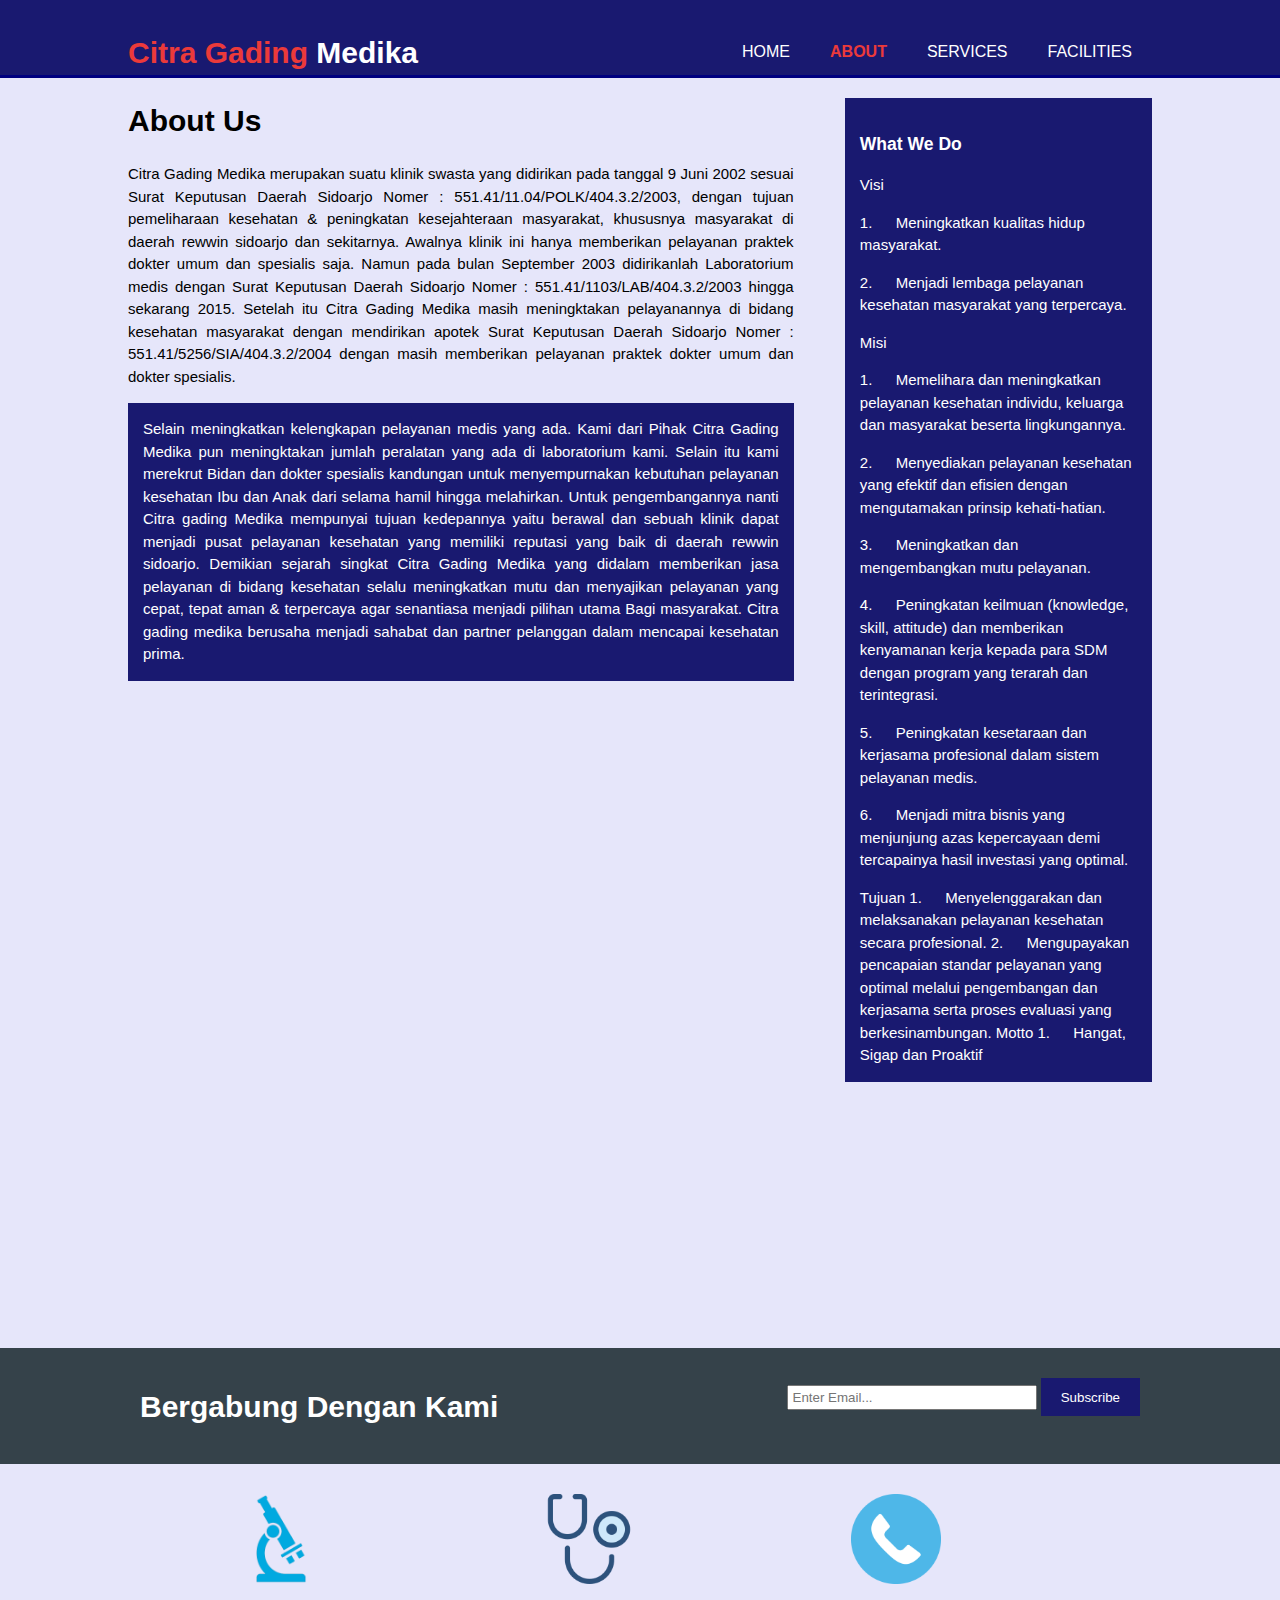
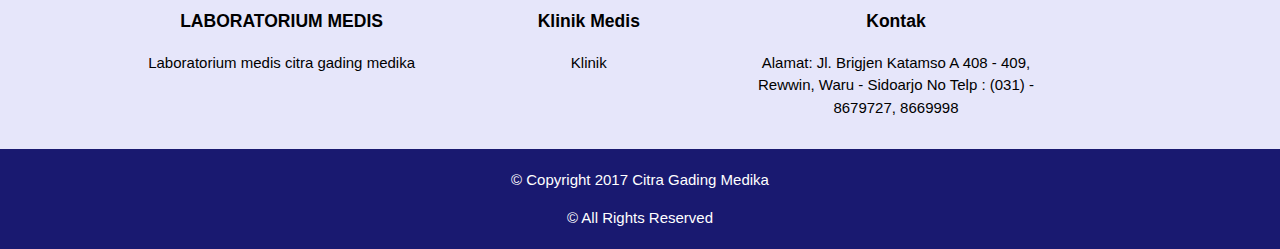
<file: about.html>
<!DOCTYPE html>
<html>
  <head>
    <meta charset="utf-8">
    <meta name="viewport" content="width=device-width">
    <meta name="description" content="Web klinik">
    <meta name="keywords" content="Klinik medis, Laboratorium Klinik, Dokter, Praktek Dokter">
    <meta name="author" content="Fiosandi">
    <title>Citra Gading Medika | Tentang Kami</title>
    <link rel="stylesheet" href="./css/style.css">
  </head>
  <body>
    <header>
      <div class="container">
        <div id="branding">
          <h1><span class="highlight">Citra Gading</span> Medika</h1>
        </div>
        <nav>
          <ul>
            <li><a href="index.html">Home</a></li>
            <li class="current"><a href="about.html">About</a></li>
            <li><a href="services.html">Services</a></li>
            <li><a href="facilities.html">Facilities</a></li>
          </ul>
        </nav>
      </div>
    </header>

    <section id="main">
      <div class="container">
        <article id="main-col">
          <h1 class="page-title">About Us</h1>
          <p align= "justify">
            Citra Gading Medika merupakan suatu klinik swasta yang didirikan pada tanggal 9 Juni 2002 sesuai Surat Keputusan Daerah Sidoarjo Nomer : 551.41/11.04/POLK/404.3.2/2003, dengan tujuan pemeliharaan kesehatan & peningkatan kesejahteraan masyarakat, khususnya masyarakat di daerah rewwin sidoarjo dan sekitarnya. Awalnya klinik ini hanya memberikan pelayanan praktek dokter umum dan spesialis saja. Namun pada bulan September 2003 didirikanlah Laboratorium medis dengan Surat Keputusan Daerah Sidoarjo Nomer : 551.41/1103/LAB/404.3.2/2003 hingga sekarang 2015. Setelah itu Citra Gading Medika masih meningktakan pelayanannya di bidang kesehatan masyarakat dengan mendirikan apotek  Surat Keputusan Daerah Sidoarjo Nomer : 551.41/5256/SIA/404.3.2/2004 dengan masih memberikan pelayanan praktek dokter umum dan dokter spesialis.
          </p>
          <p class="dark" align= "justify">
            Selain meningkatkan kelengkapan pelayanan medis yang ada. Kami dari Pihak Citra Gading Medika pun meningktakan jumlah peralatan yang ada di laboratorium kami. Selain itu kami merekrut Bidan dan dokter spesialis kandungan  untuk menyempurnakan kebutuhan pelayanan kesehatan Ibu dan Anak dari selama hamil hingga melahirkan. Untuk pengembangannya nanti Citra gading Medika mempunyai tujuan kedepannya yaitu berawal dan sebuah klinik dapat menjadi pusat pelayanan kesehatan yang memiliki reputasi yang baik di daerah rewwin sidoarjo.
            Demikian sejarah singkat Citra Gading Medika yang didalam memberikan jasa pelayanan di bidang kesehatan selalu meningkatkan mutu dan menyajikan pelayanan yang cepat, tepat aman & terpercaya agar senantiasa menjadi pilihan utama Bagi masyarakat. Citra gading medika berusaha menjadi sahabat dan partner pelanggan dalam mencapai kesehatan prima.
          </p>
        </article>
          
        <aside id="sidebar">
            
                
          <div class="dark">
              
              
              
            <h3>What We Do</h3>
              <p>
                  Visi </p>
              <p>  
                  1. &emsp; Meningkatkan kualitas hidup masyarakat. </p>
              <p>
                  2. &emsp; Menjadi lembaga pelayanan kesehatan masyarakat yang terpercaya.</p>
              <p>
                  Misi </p>
              <p>
                  1. &emsp; Memelihara dan meningkatkan pelayanan kesehatan individu, keluarga dan masyarakat beserta lingkungannya. </p>
              <p>
                  2. &emsp; Menyediakan pelayanan kesehatan yang efektif dan efisien dengan mengutamakan prinsip kehati-hatian. </p>
              <p>
                  3. &emsp; Meningkatkan dan mengembangkan mutu pelayanan.</p>
              <p>
                  4. &emsp; Peningkatan keilmuan (knowledge, skill, attitude) dan memberikan kenyamanan kerja kepada para SDM dengan program yang terarah dan terintegrasi. </p>
              <p>
                  5. &emsp; Peningkatan kesetaraan dan kerjasama profesional dalam sistem pelayanan medis. </p>
              <p>
                  6. &emsp; Menjadi mitra bisnis yang menjunjung azas kepercayaan demi tercapainya hasil investasi yang optimal.</p>
              Tujuan
              1. &emsp; Menyelenggarakan dan melaksanakan pelayanan kesehatan secara profesional.
              2. &emsp; Mengupayakan pencapaian standar pelayanan yang optimal melalui pengembangan dan kerjasama serta proses evaluasi yang berkesinambungan.
              Motto
              1. &emsp; Hangat, Sigap dan Proaktif
          </div>
            <iframe src="https://www.google.com/maps/embed?pb=!1m18!1m12!1m3!1d3957.031913524484!2d112.75369531540751!3d-7.350312994695781!2m3!1f0!2f0!3f0!3m2!1i1024!2i768!4f13.1!3m3!1m2!1s0x2dd7e4d3bc3d351f%3A0xeff7233068913397!2sCitra+Gading+Medika!5e0!3m2!1sid!2sid!4v1507273168733"
      width="500" height="250" frameborder="0" style="border:0" allowfullscreen>
      </iframe>
        </aside>
      </div>
    </section>
      
      <section id="newsletter">
      <div class="container">
        <h1>Bergabung Dengan Kami</h1>
        <form>
          <input type="email" placeholder="Enter Email...">
          <button type="submit" class="button_1">Subscribe</button>
        </form>
      </div>
    </section>
            
      <section id="boxes">
      <div class="container">
        <div class="box">
          <img src="./img/microscope.png">
          <h3>LABORATORIUM MEDIS</h3>
          <p>Laboratorium medis citra gading medika</p>
        </div>
        <div class="box">
          <img src="./img/doctor.png">
          <h3>Klinik Medis</h3>
          <p>Klinik </p>
        </div>
        <div class="box">
          <img src="./img/phone.png">
          <h3>Kontak</h3>
          <p>Alamat:
            Jl. Brigjen Katamso A 408 - 409, Rewwin, Waru - Sidoarjo
            No Telp : (031) - 8679727, 8669998</p>
        </div>
      </div>
    </section>
      
    <footer>
      <p> &copy; Copyright 2017 Citra Gading Medika</p>
      <p> &copy; All Rights Reserved</p> 
    </footer>

  </body>
</html>
</file>
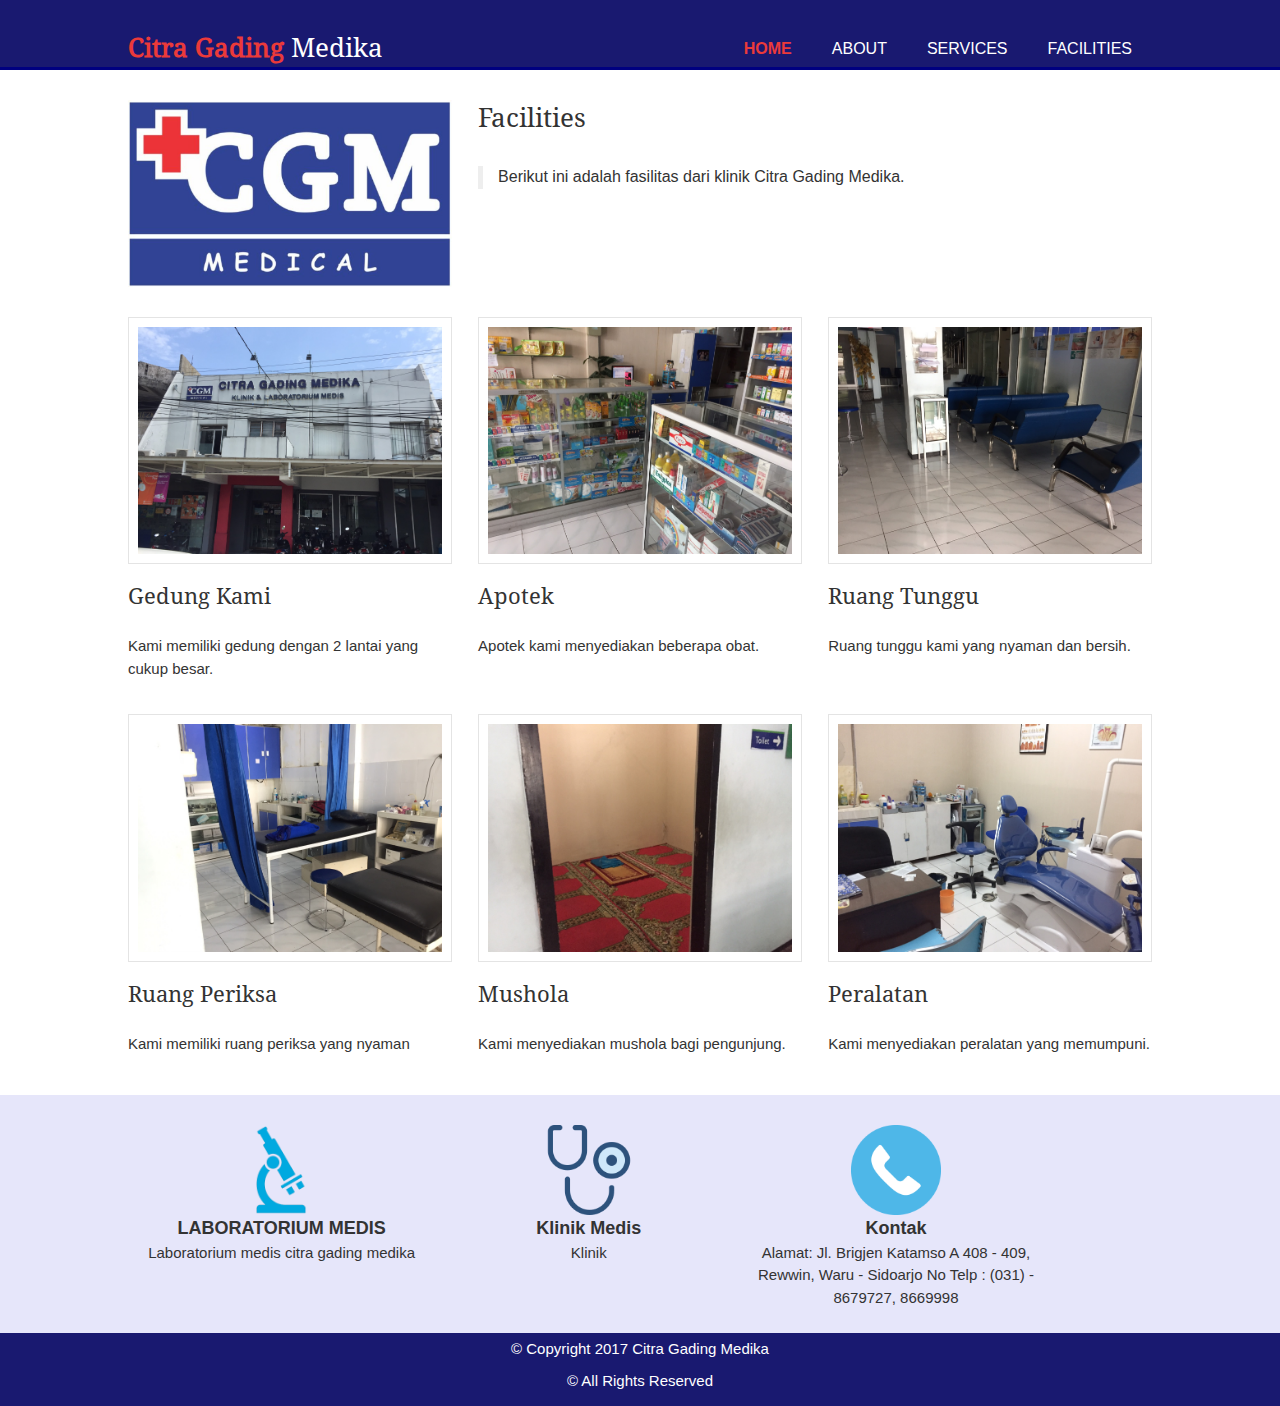
<file: facilities.html>
<!DOCTYPE html>
<html lang="en-us">

<head>
	<title>Bootflag - Company Profile with Basic Bootstrap</title>
	<meta name="viewport" content="width=device-width, initial-scale=1.0">
	<link href="assets/css/bootstrap.css" rel="stylesheet">
	<link href="assets/css/bootstrap-responsive.css" rel="stylesheet">
	<link href="assets/css/bootstyle.css" rel="stylesheet">
	<script type="assets/text/javascript" src="js/jquery.js"></script>
	<script type="assets/text/javascript" src="js/bootstrap.js"></script>
    <link rel="stylesheet" href="./css/style.css">
</head>
<body>
	
	 <header>
      <div class="container">
        <div id="branding">
          <h1><span class="highlight">Citra Gading</span> Medika</h1>
        </div>
        <nav>
          <ul>
            <li class="current"><a href="index.html">Home</a></li>
            <li><a href="about.html">About</a></li>
            <li><a href="services.html">Services</a></li>
            <li><a href="facilities.html">Facilities</a></li>
          </ul>
        </nav>
      </div>
    </header>

	<div id="content">
		<div class="container">
			<div id="content-top" class="row-fluid">
				<div class="span12">
					<div class="span4">						
						<div class="content-topintro">
                            <img src="img/image1.JPG">
                        </div>
					</div>
					<div class="span8">
						<h1>Facilities</h1>
						<blockquote><p>Berikut ini adalah fasilitas dari klinik Citra Gading Medika.</p></blockqoute>
					</div>
					
				</div>
			</div>
		
			<div id="content-center" class="row-fluid">
				<div class="span12">
					<div class="row-fluid project">
						<div class="span4">							
							<div class="imgthumb">
								<img src="img/1.jpg">
							</div>
							<h2>Gedung Kami</h2>
							<p>Kami memiliki gedung dengan 2 lantai yang cukup besar.</p>
						</div>
						<div class="span4">
							<div class="imgthumb">
								<img src="img/2.jpg">
							</div>
							<h2>Apotek</h2>
							<p>Apotek kami menyediakan beberapa obat.</p>
						</div>
						<div class="span4">
							<div class="imgthumb">
								<img src="img/3.jpg">
							</div>
							<h2>Ruang Tunggu</h2>
							<p>Ruang tunggu kami yang nyaman dan bersih.</p>

						</div>				
					</div>
					<div class="row-fluid">
						<div class="span4">
							<div class="imgthumb">
								<img src="img/4.jpg">
							</div>
							<h2>Ruang Periksa</h2>
							<p>Kami memiliki ruang periksa yang nyaman</p>
							
						</div>
						<div class="span4">
							<div class="imgthumb">
								<img src="img/8.jpg">
							</div>
							<h2>Mushola</h2>
							<p>Kami menyediakan mushola bagi pengunjung.</p>
						
						</div>
						<div class="span4">
							<div class="imgthumb">
								<img src="img/9.jpg">
							</div>
							<h2>Peralatan</h2>
							<p>Kami menyediakan peralatan yang memumpuni.</p>

						</div>				
					</div>
				</div>
			</div>
		</div>
	</div>
	<section id="boxes">
      <div class="container">
        <div class="box">
          <img src="./img/microscope.png">
          <h3>LABORATORIUM MEDIS</h3>
          <p>Laboratorium medis citra gading medika</p>
        </div>
        <div class="box">
          <img src="./img/doctor.png">
          <h3>Klinik Medis</h3>
          <p>Klinik </p>
        </div>
        <div class="box">
          <img src="./img/phone.png">
          <h3>Kontak</h3>
          <p>Alamat:
            Jl. Brigjen Katamso A 408 - 409, Rewwin, Waru - Sidoarjo
            No Telp : (031) - 8679727, 8669998</p>
        </div>
      </div>
    </section>
    <footer>
      <p> &copy; Copyright 2017 Citra Gading Medika</p>
      <p> &copy; All Rights Reserved</p>  
    </footer>
</body>

</html>
</file>
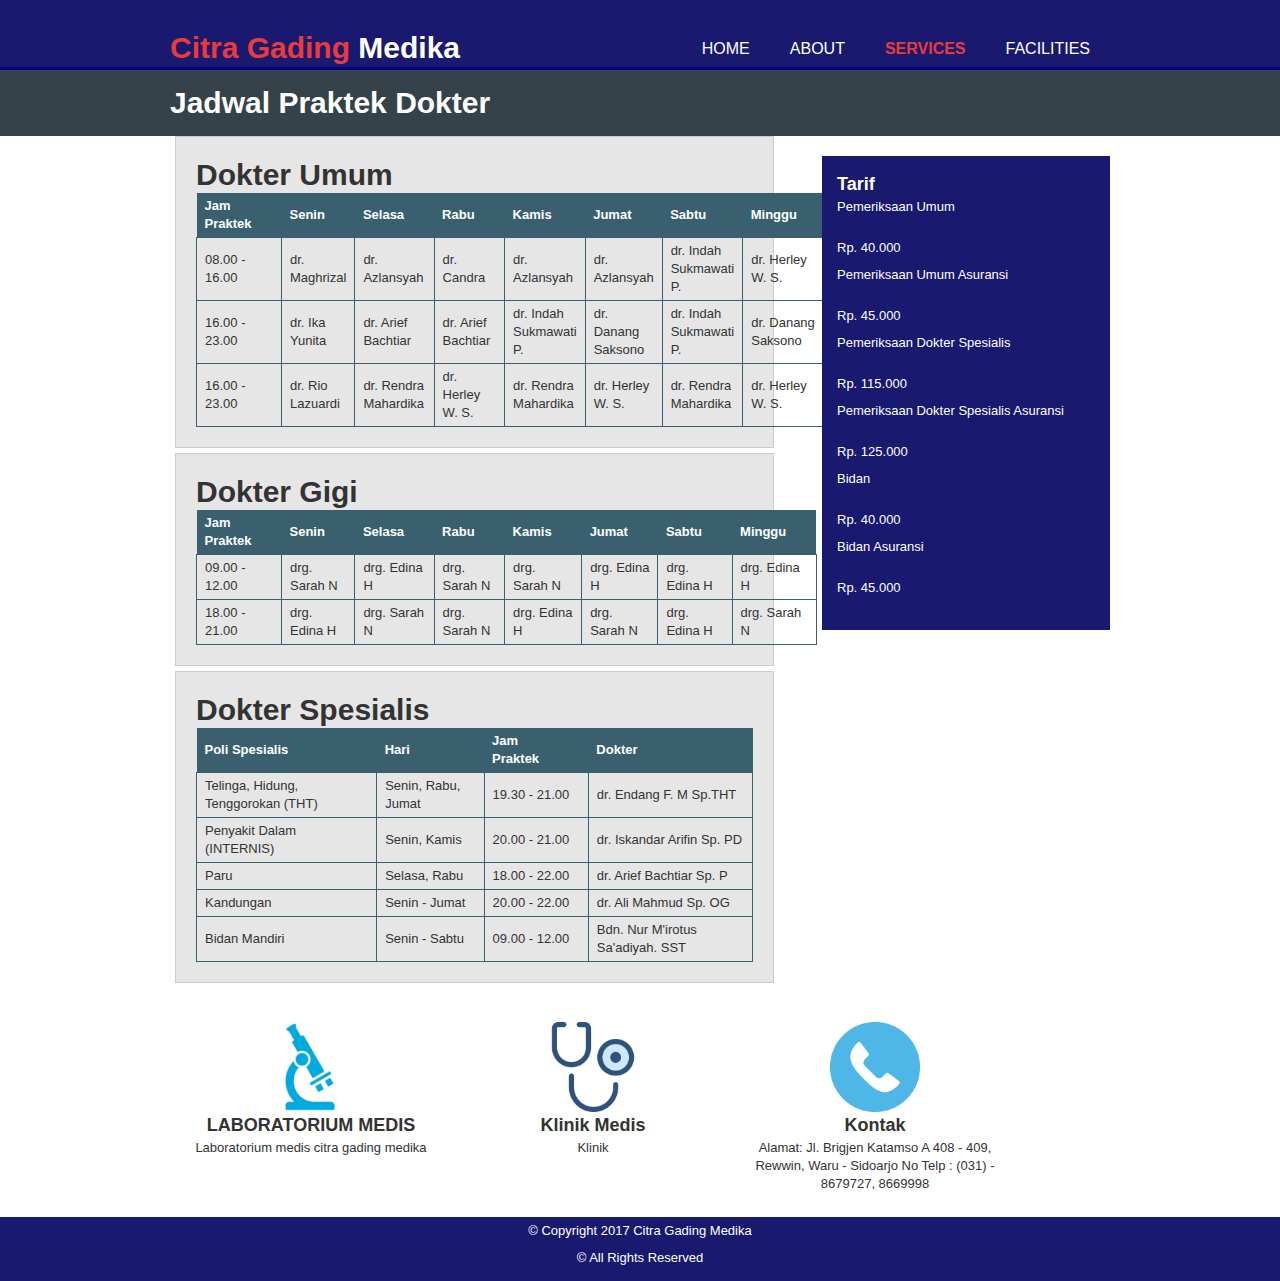
<file: services.html>
<!DOCTYPE html>
<html>
  <head>
    <meta charset="utf-8">
    <meta name="viewport" content="width=device-width">
    <meta name="description" content="Web klinik">
    <meta name="keywords" content="Klinik medis, Laboratorium Klinik, Dokter, Praktek Dokter">
    <meta name="author" content="citra gading medika">
    <title>Citra Gading Medika | services</title>
    <link rel="stylesheet" href="./css/style.css">
      <link href="assets/css/bootstrap.css" rel="stylesheet">
  </head>
  <body>
    <header>
      <div class="container">
        <div id="branding">
          <h1><span class="highlight">Citra Gading</span> Medika </h1>
        </div>
        <nav>
          <ul>
            <li><a href="index.html">Home</a></li>
            <li><a href="about.html">About</a></li>
            <li class="current"><a href="services.html">Services</a></li>
            <li><a href="facilities.html">Facilities</a></li>
          </ul>
        </nav>
      </div>
    </header>

    <section id="newsletter">
      <div class="container">
        <h1>Jadwal Praktek Dokter</h1>

      </div>
    </section>
      
      

    <section id="main">
      <div class="container">
          <div class="row">
              <div class="col-md-8">
        <article id="main-col">
          <h1 class="page-title"></h1>
          <ul id="services">
            <li>
              <h1>Dokter Umum</h1>
                <table>
                  <tr>
                    <th> Jam Praktek </th>
                    <th> Senin </th>
                    <th> Selasa </th>
                    <th> Rabu </th>
                    <th> Kamis </th>
                    <th> Jumat </th>
                    <th> Sabtu </th>
                    <th> Minggu </th>
                  </tr>
                  <tr>
                    <td> 08.00 - 16.00</td>
                    <td> dr. Maghrizal</td>
                    <td> dr. Azlansyah</td>
                    <td> dr. Candra </td>
                    <td> dr. Azlansyah</td>
                    <td> dr. Azlansyah</td>
                    <td> dr. Indah Sukmawati P.</td>
                    <td> dr. Herley W. S.</td>
                  </tr>
                  <tr>
                    <td> 16.00 - 23.00</td>
                    <td> dr. Ika Yunita</td>
                    <td> dr. Arief Bachtiar</td>
                    <td> dr. Arief Bachtiar</td>
                    <td> dr. Indah Sukmawati P.</td>
                    <td> dr. Danang Saksono</td>
                    <td> dr. Indah Sukmawati P.</td>
                    <td> dr. Danang Saksono</td>
                  </tr>
                  <tr>
                    <td> 16.00 - 23.00 </td>
                    <td> dr. Rio Lazuardi</td>
                    <td> dr. Rendra Mahardika</td>
                    <td> dr. Herley W. S. </td>
                    <td> dr. Rendra Mahardika</td>
                    <td> dr. Herley W. S. </td>
                    <td> dr. Rendra Mahardika</td>
                    <td> dr. Herley W. S.</td>
                  </tr>
                </table>
            </li>
            <li>
              <h1>Dokter Gigi</h1>
                <table>
                  <tr>
                    <th> Jam Praktek </th>
                    <th> Senin </th>
                    <th> Selasa </th>
                    <th> Rabu </th>
                    <th> Kamis </th>
                    <th> Jumat </th>
                    <th> Sabtu </th>
                    <th> Minggu </th>
                  </tr>
                  <tr>
                    <td> 09.00 - 12.00 </td>
                    <td> drg. Sarah N </td>
                    <td> drg. Edina H </td>
                    <td> drg. Sarah N </td>
                    <td> drg. Sarah N </td>
                    <td> drg. Edina H </td>
                    <td> drg. Edina H </td>
                    <td> drg. Edina H </td>
                  </tr>
                  <tr>
                    <td> 18.00 - 21.00</td>
                    <td> drg. Edina H </td>
                    <td> drg. Sarah N </td>
                    <td> drg. Sarah N </td>
                    <td> drg. Edina H </td>
                    <td> drg. Sarah N</td>
                    <td> drg. Edina H</td>
                    <td> drg. Sarah N</td>
                  </tr>
                </table>
            </li>
            <li>
              <h1>Dokter Spesialis</h1>
                <table>
                  <tr>
                    <th> Poli Spesialis </th>
                    <th> Hari </th>
                    <th> Jam Praktek </th>
                    <th> Dokter </th>
                  </tr>
                  <tr>
                    <td> Telinga, Hidung, Tenggorokan (THT) </td>
                    <td> Senin, Rabu, Jumat </td>
                    <td> 19.30 - 21.00 </td>
                    <td> dr. Endang F. M Sp.THT </td>
                  </tr>
                  <tr>
                    <td> Penyakit Dalam (INTERNIS)</td>
                    <td> Senin, Kamis </td>
                    <td> 20.00 - 21.00 </td>
                    <td> dr. Iskandar Arifin Sp. PD </td>
                  </tr>
                  <tr>
                    <td> Paru </td>
                    <td> Selasa, Rabu </td>
                    <td> 18.00 - 22.00 </td>
                    <td> dr. Arief Bachtiar Sp. P </td>
                  </tr><tr>
                    <td> Kandungan </td>
                    <td> Senin - Jumat </td>
                    <td> 20.00 - 22.00 </td>
                    <td> dr. Ali Mahmud Sp. OG </td>
                  </tr><tr>
                    <td> Bidan Mandiri</td>
                    <td> Senin - Sabtu </td>
                    <td> 09.00 - 12.00 </td>
                    <td> Bdn. Nur M'irotus Sa'adiyah. SST </td>
                  </tr>
                </table>
            </li>
          </ul>
        </article>
              </div>
              <div class="col-md-6">
                  <aside id="sidebar">
          <div class="dark">
            <h3>Tarif</h3>
            <form class="quote">
  						<div>
  							<label>Pemeriksaan Umum</label><br>
  							<p> Rp. 40.000 </p>
  						</div>
  						<div>
  							<label>Pemeriksaan Umum Asuransi</label><br>
  							<p> Rp. 45.000 </p>
  						</div>
  						<div>
  							<label>Pemeriksaan Dokter Spesialis</label><br>
  							      <p> Rp. 115.000 </p>
              </div>
              <div>
                <label>Pemeriksaan Dokter Spesialis Asuransi </label><br>
                      <p> Rp. 125.000 </p>
  						</div>
              <div>
  	            <label>Bidan</label><br>
                      <p> Rp. 40.000 </p>
               </div>
               <div>
                 <label>Bidan Asuransi</label><br>
                       <p> Rp. 45.000 </p>
                </div>
					</form>
          </div>
        </aside>
              </div>
      </div>
      </section>
      
      <section id="boxes">
      <div class="container">
        <div class="box">
          <img src="./img/microscope.png">
          <h3>LABORATORIUM MEDIS</h3>
          <p>Laboratorium medis citra gading medika</p>
        </div>
        <div class="box">
          <img src="./img/doctor.png">
          <h3>Klinik Medis</h3>
          <p>Klinik </p>
        </div>
        <div class="box">
          <img src="./img/phone.png">
          <h3>Kontak</h3>
          <p>Alamat:
            Jl. Brigjen Katamso A 408 - 409, Rewwin, Waru - Sidoarjo
            No Telp : (031) - 8679727, 8669998</p>
        </div>
      </div>
    </section>
    <footer>
      <p> &copy; Copyright 2017 Citra Gading Medika</p>
      <p> &copy; All Rights Reserved</p>  
    </footer>

  </body>
</html>
</file>
<file: css/style.css>
body{
  font: 15px/1.5 Arial, Helvetica, SansSerif;
     
  padding:0;
  margin:0;
  background-color:	#E6E6FA;
}

/* Global */
.container{
  width:80%;
  margin:auto;
  overflow:hidden;
}

ul{
  margin:0;
  padding:0;
}

.button_1{
  height:38px;
  background:#191970;
  border:0;
  padding-left: 20px;
  padding-right:20px;
  color:#ffffff;
}

.dark{
  padding:15px;
  background:#191970;
  color:#ffffff;
  margin-top:10px;
  margin-bottom:10px;
}


/* Header **/
header{
  background:#191970;
  color:#ffffff;
  padding-top:30px;
  min-height:70px;
  border-bottom:#000080 3px solid;
}

header a{
  color:#ffffff;
  text-decoration:none;
  text-transform: uppercase;
  font-size:16px;
}

header li{
  float:left;
  display:inline;
  padding: 0 20px 0 20px;
}

header #branding{
  float:left;
}

header #branding h1{
  margin:0;
}

header nav{
  float:right;
  margin-top:10px;
}

header .highlight, header .current a{
  color:#eb3a3a;
  font-weight:bold;
}

header a:hover{
  color:#cccccc;
  font-weight:bold;
}


* {box-sizing:border-box}

/* Slideshow container */
.slideshow-container {
  max-width: 1000px;
  position: relative;
  margin-right: 10px;
  margin-left: 10px;
  display: block;
}

.mySlides {
    display: none;
}

/* Next & previous buttons */
.prev, .next {
  cursor:pointer;
  position:fixed;
  top: 45%;
  margin-top: -50px;
  
  padding: 16px;
  color: white;
  font-weight: bold;
  font-size: 25px;
  transition: 0.6s ease;
  border-radius: 0 3px 3px 0;
}

/* Position the "next button" to the right */
.next {
  right: 0;
  border-radius: 3px 0 0 10px;
}

/* On hover, add a black background color with a little bit see-through */
.prev:hover, .next:hover {
  background-color: rgba(0,0,0,0.8);
}

/* Caption text */
.text {
  color:  #f2f2f2;
  font-size: 20px;
  font-weight: 2000;
  padding: 8px 12px;
  position: absolute;
  bottom: 8px;
  width: 100%;
  text-align: center;
}

/* Number text (1/3 etc) */
.numbertext {
  color: #f2f2f2;
  font-size: 12px;
  padding: 8px 12px;
  position: absolute;
  top: 0;
}

/* The dots/bullets/indicators */
.dot {
  cursor:pointer;
  height: 15px;
  width: 15px;
  margin: 0 2px;
  background-color: #bbb;
  border-radius: 50%;
  display: inline-block;
  transition: background-color 0.6s ease;
}

.active, .dot:hover {
  background-color: #717171;
}

/* Fading animation */
.fade {
  -webkit-animation-name: fade;
  -webkit-animation-duration: 1.5s;
  animation-name: fade;
  animation-duration: 1.5s;
}

@-webkit-keyframes fade {
  from {opacity: .4} 
  to {opacity: 1}
}

@keyframes fade {
  from {opacity: .4} 
  to {opacity: 1}
}

/* Showcase */
#showcase{
  min-height:400px;
  background:url('../img/showcase.jpg') no-repeat 0 -200px;
  text-align:center;
  color:#ffffff;
}

#showcase h1{
  margin-top:100px;
  font-size:55px;
  margin-bottom:10px;
}

#showcase p{
  font-size:20px;
}

/* Newsletter */
#newsletter{
  padding:15px;
  color:#ffffff;
  background:#35424a
}

#newsletter h1{
  float:left;
}

#newsletter form {
  float:right;
  margin-top:15px;
}

#newsletter input[type="email"]{
  padding:4px;
  height:25px;
  width:250px;
}

/* Boxes */
#boxes{
  margin-top:20px;
}

#boxes .box{
  float:left;
  text-align: center;
  width:30%;
  padding:10px;
}

#boxes .box img{
  width:90px;
}

/* Sidebar */
aside#sidebar{
  float:right;
  width:30%;
  margin-top:10px;
}

aside#sidebar .quote input, aside#sidebar .quote textarea{
  width:90%;
  padding:5px;
}

/* Main-col */
article#main-col{
  float:left;
  width:65%;
}

/* Services */
ul#services li{
  list-style: none;
  padding:20px;
  border: #cccccc solid 1px;
  margin-bottom:5px;
  background:#e6e6e6;
}

footer{
  padding:5px;
  margin-top:5px;
  color:#ffffff;
  background-color:#191970;
  text-align: center;
}

/* Media Queries */
@media(max-width: 768px){
  header #branding,
  header nav,
  header nav li,
  #newsletter h1,
  #newsletter form,
  #boxes .box,
  article#main-col,
  aside#sidebar{
    float:none;
    text-align:center;
    width:100%;
  }

  header{
    padding-bottom:20px;
  }

  #showcase h1{
    margin-top:40px;
  }

  #newsletter button, .quote button{
    display:block;
    width:100%;
  }

  #newsletter form input[type="email"], .quote input, .quote textarea{
    width:100%;
    margin-bottom:5px;
  }
}

table {
  border-collapse: collapse;
}
table th{
  text-align: left;
  background-color: #3a6070;
  color: #fff;
  padding: 4px 30px 4px 8px;
}
table td{
  border: 1px solid #3a6070;
  padding: 4px 8px;
}
table tr:nth-child(odd)td{
  background-color: #e7edf0
}
</file>
<file: assets/css/bootstyle.css>
body {background: #00AFF0; padding-top: 50px; font-family: 'Droid Sans', Arial, sans-serif; font-weight: normal;}
@font-face {font-family: 'Droid Serif'; src: url('../font/DroidSerif-Regular.ttf') format('truetype'); 
font-weight: normal; font-style: normal;}
@font-face {font-family: 'Droid Sans'; src: url('../font/DroidSans.ttf') format('truetype'); 
font-weight: normal; font-style: normal;}
h1, h2 {font-family: 'Droid Serif', Arial, sans-serif; font-size: 26px; font-weight: normal; margin-bottom: 30px;}
h2 {font-size: 22px; font-weight: normal; margin-bottom: 0;}
a:hover {text-decoration: none;}

/* -------------------------- navbar -----------*/
.navbar-fixed-top {border-top: 3px solid #00AFF0;}
.navbar-inner {min-height: 60px; background-image: none; background-color: #fff; box-shadow: none;}
.navbar .nav > li > a {color: #000; text-shadow: none;}
.navbar .nav > li > a:hover {color: #3FBCEB; text-decoration: none; background-color: transparent;}
.navbar .brand {font-size: 30px; font-weight: bold; padding: 2px 20px 12px; color: #00AFF0;}
.navtop, .navbartop {padding-top: 10px;}
.navbartop {border-bottom: 1px solid #00AFF0;}

/* -------------------------- content -----------*/
#content {background: #fff;}
#content-top {margin: 30px 0 30px 0;} 
.content-topintro {font-size: 60px; font-family: 'Droid Serif', Arial, sans-serif; line-height: 60px; color: #00AFF0;}
#content-center {margin-top: 12px; margin-bottom: 30px;}
#content-center p{margin-top: 20px;}
.service {text-align: center;}
.carousel-control {border: none; }
.carousel-control:hover {background: #00AFF0; }

.service, .project {margin-bottom: 25px}
.imgthumb {background: #fff; padding: 9px; border: 1px solid #e4e4e4; margin: 0 0 15px 0; text-align: center;}
.teamposition p {margin-top: 5px;}
.contact {margin-left: 80px;}

/* -------------------------- footer -----------*/
#footer {color: #fff;}
#footer-copyright {background: #3FBCEB; padding: 10px; color: #fff;}
.footer-address, .icon-home, .icon-envelope {float: left;}
.footer-address p{display:inline-block; padding-left: 10px;}
.footer-layer {display: inline; float: left; clear: both;}
.footer-left {float: left; width: 60px; text-align: right;}
.footer-right {float: right; margin-left: 10px;}
p.footer-subscribe  {margin-top: 23px;}
.footer-space {margin: 30px 0 30px 0;}

@media (min-width: 768px) and (max-width: 1024px) and (orientation : portrait) {
#content {min-height: 652px;}
#content-center {margin-top: 40px;}
.footer {min-height: 262px; padding-bottom: 40px;}
.footer-left {width: 40px;}
#footer-copyright {margin-top: -38px; bottom: 0;}
}

@media (min-width: 768px) and (max-width: 979px) {
body {padding-top: 0;}
.navbar-fixed-top {margin-bottom: 0; }
.imgthumb {margin: 10px;}
}

@media (max-width: 767px) {
body {padding-top: 0;}
#content, #footer-copyright{margin: -20px; padding: 20px;}
#content-top h1 {margin-top: 20px;} 
}

@media (min-width: 320px) and (max-width: 480px) {
body {padding-top: 0;}
#content, #footer-copyright{margin: -20px; padding: 20px;}
#content-top h1 {margin-top: 20px;} 
h1, .imgthumb {margin-top: 25px;}
.footer-left {width: 25px;}
.footer-right {margin-left: 32px; float: none;}

}
</file>
